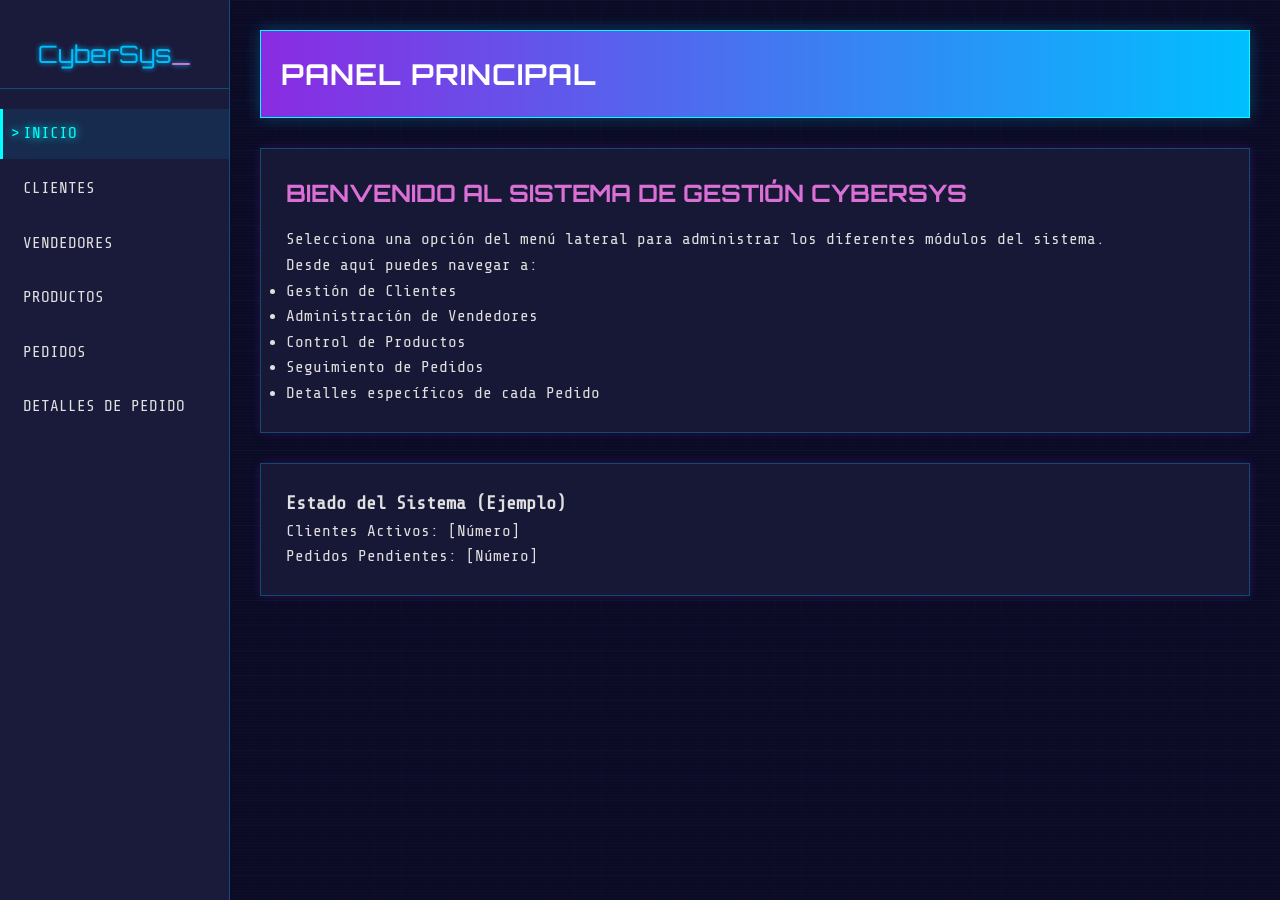
<file: Java-SpringBoot-store/front-end/index.html>
<!DOCTYPE html>
<html lang="es">
<head>
    <meta charset="UTF-8">
    <meta name="viewport" content="width=device-width, initial-scale=1.0">
    <title>CyberSys Gestión - Inicio</title>
    <link rel="stylesheet" href="css/gestion-pedidos.css">
    <link href="https://fonts.googleapis.com/css2?family=Orbitron:wght@400;700&family=Share+Tech+Mono&display=swap" rel="stylesheet">
</head>
<body>
    <div class="container">
        <div class="sidebar">
            <div class="sidebar-header">CyberSys<span class="highlight">_</span></div>
            <div class="menu-item">
                <a href="index.html" class="active">Inicio</a>
            </div>
            <div class="menu-item">
                <a href="cliente.html">Clientes</a>
            </div>
            <div class="menu-item">
                <a href="vendedores.html">Vendedores</a>
            </div>
            <div class="menu-item">
                <a href="productos.html">Productos</a>
            </div>
            <div class="menu-item">
                <a href="pedidos.html">Pedidos</a>
            </div>
            <div class="menu-item">
                <a href="detalles-pedido.html">Detalles de Pedido</a>
            </div>
            </div>

        <div class="main-content">
            <div class="header">
                <h1>Panel Principal</h1>
            </div>
            <div class="card">
                <h2>Bienvenido al Sistema de Gestión CyberSys</h2>
                <p>Selecciona una opción del menú lateral para administrar los diferentes módulos del sistema.</p>
                <p>Desde aquí puedes navegar a:</p>
                <ul>
                    <li>Gestión de Clientes</li>
                    <li>Administración de Vendedores</li>
                    <li>Control de Productos</li>
                    <li>Seguimiento de Pedidos</li>
                    <li>Detalles específicos de cada Pedido</li>
                </ul>
                </div>
            <div class="card">
                <h3>Estado del Sistema (Ejemplo)</h3>
                <p>Clientes Activos: [Número]</p>
                <p>Pedidos Pendientes: [Número]</p>
                </div>
        </div>
    </div>
    </body>
</html>
</file>
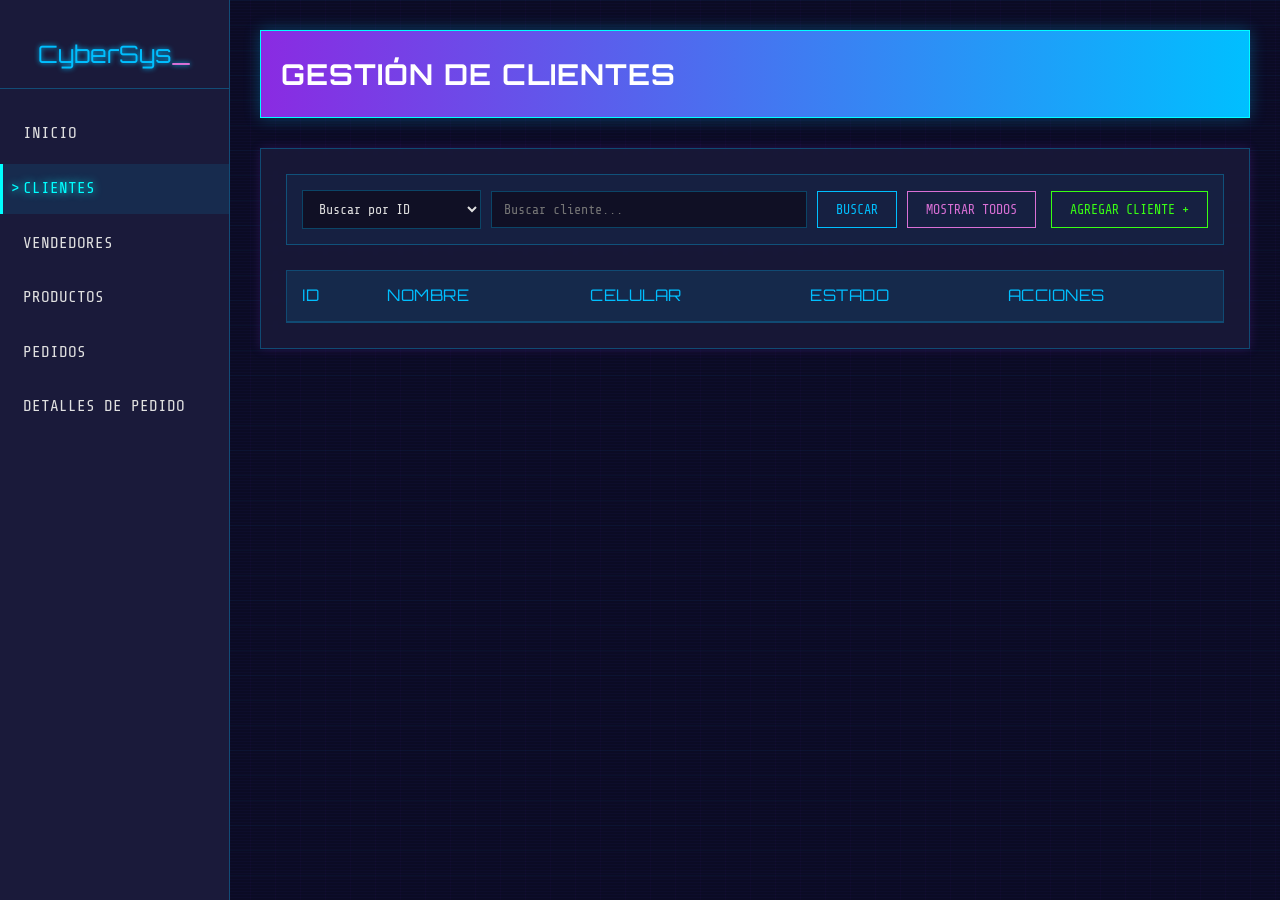
<file: Java-SpringBoot-store/front-end/cliente.html>
<!DOCTYPE html>
<html lang="es">
<head>
    <meta charset="UTF-8">
    <meta name="viewport" content="width=device-width, initial-scale=1.0">
    <title>CyberSys Gestión - Clientes</title>
    <link rel="stylesheet" href="css/gestion-pedidos.css">
    <link href="https://fonts.googleapis.com/css2?family=Orbitron:wght@400;700&family=Share+Tech+Mono&display=swap" rel="stylesheet">
</head>
<body>
    <div class="container">
        <div class="sidebar">
            <div class="sidebar-header">CyberSys<span class="highlight">_</span></div>
            <div class="menu-item">
                <a href="index.html">Inicio</a>
            </div>
            <div class="menu-item">
                <a href="cliente.html" class="active">Clientes</a>
            </div>
            <div class="menu-item">
                <a href="vendedores.html">Vendedores</a>
            </div>
            <div class="menu-item">
                <a href="productos.html">Productos</a>
            </div>
            <div class="menu-item">
                <a href="pedidos.html">Pedidos</a>
            </div>
            <div class="menu-item">
                <a href="detalles-pedido.html">Detalles de Pedido</a>
            </div>
        </div>

        <div class="main-content">
            <div class="header">
                <h1>Gestión de Clientes</h1>
            </div>
            <div class="card">
                <div class="search-container">
                    <form id="search-form" class="search-form">
                        <select id="search-type" class="search-select">
                            <option value="id">Buscar por ID</option>
                            <option value="name">Buscar por Nombre</option>
                            <option value="phone">Buscar por Teléfono</option>
                        </select>
                        <input type="text" id="search-input" class="search-input" placeholder="Buscar cliente...">
                        <button type="submit" class="btn btn-primary">Buscar</button>
                        <button type="button" class="btn btn-secondary" onclick="fetchActiveClients()">Mostrar Todos</button>
                    </form>
                    <button class="btn btn-success" id="add-client">Agregar Cliente +</button>
                </div>

                <div class="table-responsive">
                    <table>
                        <thead>
                            <tr>
                                <th>ID</th>
                                <th>Nombre</th>
                                <th>Celular</th>
                                <th>Estado</th>
                                <th>Acciones</th>
                            </tr>
                        </thead>
                        <tbody id="client-list">
                            </tbody>
                    </table>
                </div>
            </div>

            <div id="add-client-modal" class="modal">
                <div class="modal-content">
                    <span class="close" onclick="toggleForm()">&times;</span>
                    <h3 id="titulo">Agregar Nuevo Cliente</h3>
                    <form id="client-form" class="form">
                        <input type="hidden" id="client-id" name="client-id">
                        <div class="form-group">
                            <label for="name">Nombre:</label>
                            <input type="text" id="name" name="name" placeholder="Ingrese el nombre" required>
                        </div>
                        <div class="form-group">
                            <label for="phone">Teléfono:</label>
                            <input type="text" id="phone" name="phone" placeholder="Ingrese el teléfono" required>
                        </div>
                        <div class="form-actions">
                            <button type="submit" class="btn btn-primary" id="submit-btn">Guardar</button>
                            <button type="button" class="btn btn-secondary" onclick="toggleForm()">Cancelar</button>
                        </div>
                    </form>
                </div>
            </div>
        </div>
    </div>

    <script src="Js/clientes.js"></script>
</body>
</html>
</file>
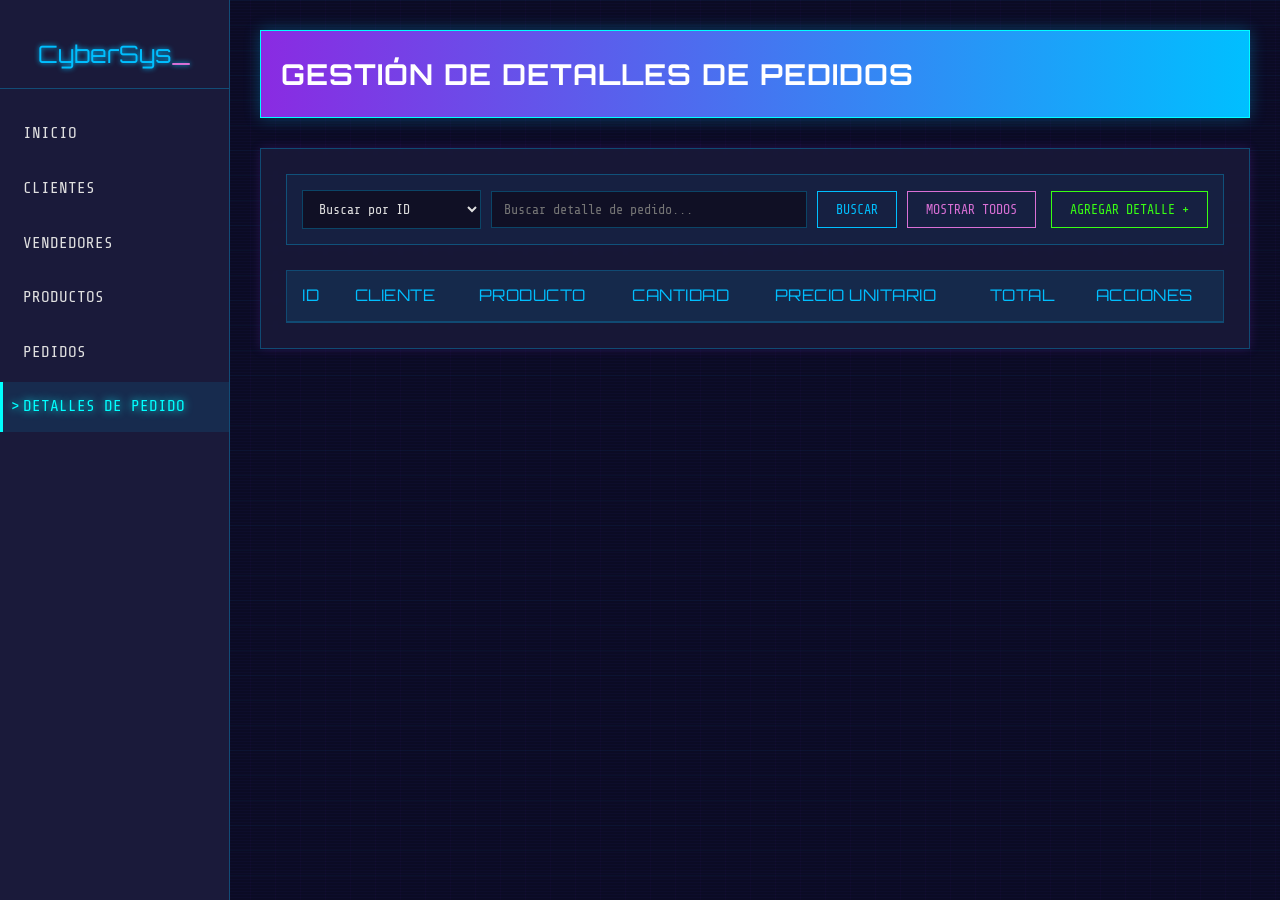
<file: Java-SpringBoot-store/front-end/detalles-pedido.html>
<!DOCTYPE html>
<html lang="es">
<head>
    <meta charset="UTF-8">
    <meta name="viewport" content="width=device-width, initial-scale=1.0">
    <title>CyberSys Gestión - Detalles de Pedido</title>
    <link rel="stylesheet" href="css/gestion-pedidos.css">
    <link href="https://fonts.googleapis.com/css2?family=Orbitron:wght@400;700&family=Share+Tech+Mono&display=swap" rel="stylesheet">
</head>
<body>
    <div class="container">
        <div class="sidebar">
            <div class="sidebar-header">CyberSys<span class="highlight">_</span></div>
            <div class="menu-item">
                <a href="index.html">Inicio</a>
            </div>
            <div class="menu-item">
                <a href="cliente.html">Clientes</a>
            </div>
            <div class="menu-item">
                <a href="vendedores.html">Vendedores</a>
            </div>
            <div class="menu-item">
                <a href="productos.html">Productos</a>
            </div>
            <div class="menu-item">
                <a href="Pedidos.html">Pedidos</a>
            </div>
            <div class="menu-item">
                <a href="detalles-pedido.html" class="active">Detalles de Pedido</a>
            </div>
        </div>

        <div class="main-content">
            <div class="header">
                <h1>Gestión de Detalles de Pedidos</h1>
            </div>
            <div class="card">
                <div class="search-container">
                    <form id="search-form" class="search-form">
                        <select id="search-type" class="search-select">
                            <option value="id">Buscar por ID</option>
                            <option value="product">Buscar por Producto</option>
                        </select>
                        <input type="text" id="search-input" class="search-input" placeholder="Buscar detalle de pedido...">
                        <button type="submit" class="btn btn-primary">Buscar</button>
                        <button type="button" id="loadOrderProductsButton" class="btn btn-secondary" onclick="loadOrderProducts()">Mostrar Todos</button>
                    </form>
                    <button class="btn btn-success" id="addOrderProductButton">Agregar Detalle +</button>
                    </div>

                <div class="table-responsive">
                    <table>
                        <thead>
                            <tr>
                                <th>ID</th>
                                <th>Cliente</th> <th>Producto</th>
                                <th>Cantidad</th>
                                <th>Precio Unitario</th>
                                <th>Total</th>
                                <th>Acciones</th>
                            </tr>
                        </thead>
                        <tbody id="orderProductsTableBody">
                            </tbody>
                    </table>
                </div>
            </div>

            <div id="orderProductModal" class="modal">
                <div class="modal-content">
                    <span class="close" id="closeModal">&times;</span>
                    <h3 id="modalTitle">Agregar Nuevo Detalle de Pedido</h3>
                    <form id="orderProductForm" class="form">
                        <input type="hidden" id="orderProductId" name="orderProductId">
                        <div class="form-group">
                            <label for="order">ID del Pedido:</label>
                            <input type="number" id="order" name="order" required>
                        </div>
                        <div class="form-group">
                            <label for="product">ID del Producto:</label>
                            <input type="number" id="product" name="product" required>
                        </div>
                        <div class="form-group">
                            <label for="quantity">Cantidad:</label>
                            <input type="number" id="quantity" name="quantity" min="1" required>
                        </div>
                        <div class="form-group">
                            <label for="price">Precio Unitario:</label>
                            <input type="number" id="price" name="price" step="0.01" min="0" required>
                        </div>
                        <div class="form-actions">
                            <button type="button" id="saveButton" class="btn btn-primary">Guardar</button>
                            <button type="button" id="cancelOrderProductButton" class="btn btn-secondary">Cancelar</button>
                        </div>
                    </form>
                </div>
            </div>
        </div>
    </div>

    <script src="Js/orderProduct.js"></script>
</body>
</html>
</file>
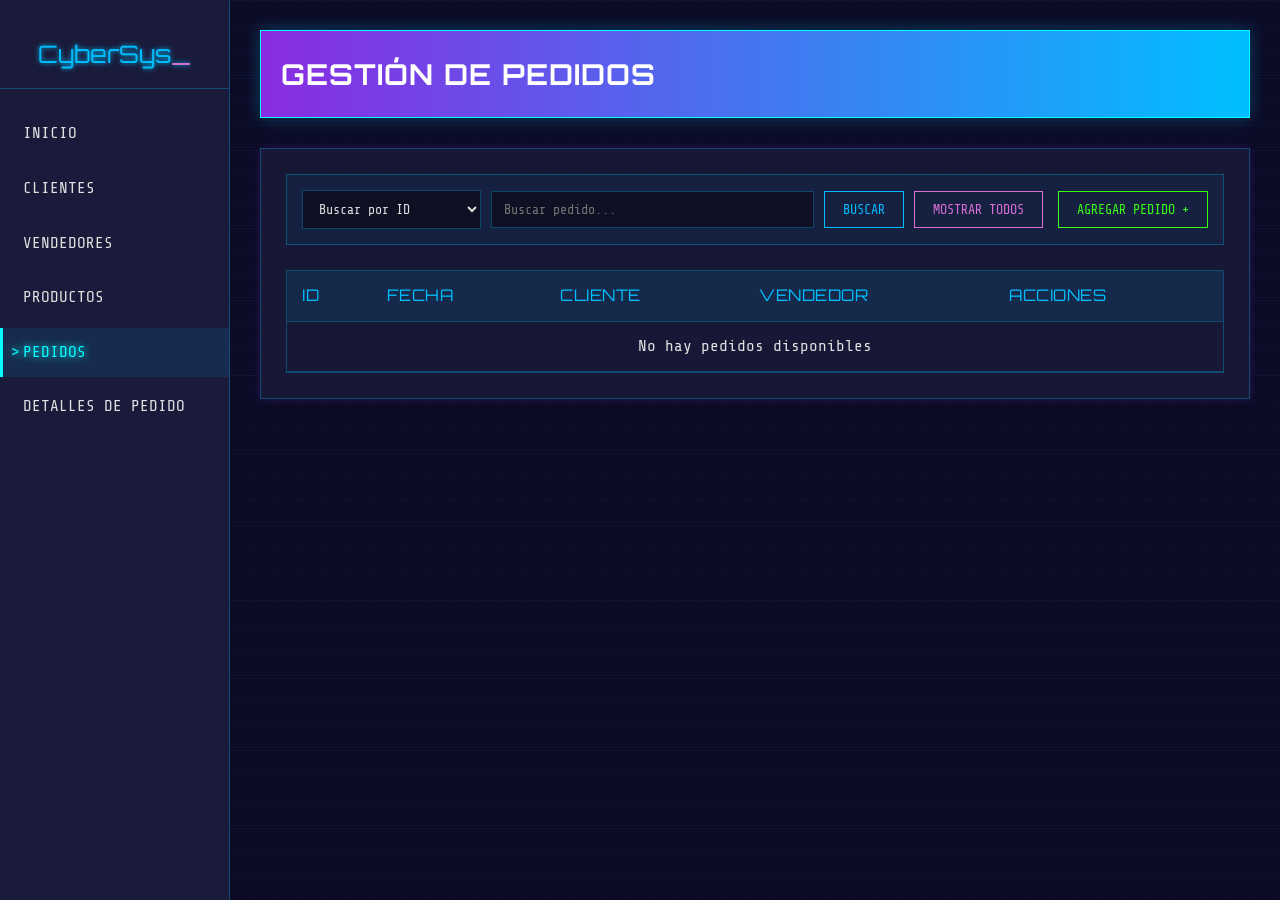
<file: Java-SpringBoot-store/front-end/pedidos.html>
<!DOCTYPE html>
<html lang="es">
<head>
    <meta charset="UTF-8">
    <meta name="viewport" content="width=device-width, initial-scale=1.0">
    <title>CyberSys Gestión - Pedidos</title>
    <link rel="stylesheet" href="css/gestion-pedidos.css">
    <link href="https://fonts.googleapis.com/css2?family=Orbitron:wght@400;700&family=Share+Tech+Mono&display=swap" rel="stylesheet">
</head>
<body>
    <div class="container">
        <div class="sidebar">
            <div class="sidebar-header">CyberSys<span class="highlight">_</span></div>
            <div class="menu-item">
                <a href="index.html">Inicio</a>
            </div>
            <div class="menu-item">
                <a href="cliente.html">Clientes</a>
            </div>
            <div class="menu-item">
                <a href="vendedores.html">Vendedores</a>
            </div>
            <div class="menu-item">
                <a href="productos.html">Productos</a>
            </div>
            <div class="menu-item">
                <a href="pedidos.html" class="active">Pedidos</a>
            </div>
            <div class="menu-item">
                <a href="detalles-pedido.html">Detalles de Pedido</a>
            </div>
        </div>

        <div class="main-content">
            <div class="header">
                <h1>Gestión de Pedidos</h1>
            </div>
            <div class="card">
                <div class="search-container">
                    <form id="search-form" class="search-form">
                        <select id="search-type" class="search-select">
                            <option value="id">Buscar por ID</option>
                            <option value="client">Buscar por Cliente</option>
                            <option value="seller">Buscar por Vendedor</option>
                        </select>
                        <input type="text" id="search-input" class="search-input" placeholder="Buscar pedido...">
                        <button type="submit" class="btn btn-primary">Buscar</button>
                        <button type="button" id="loadPedidosButton" class="btn btn-secondary">Mostrar Todos</button>
                    </form>
                    <button class="btn btn-success" id="addPedidoButton">Agregar Pedido +</button>
                </div>

                <div class="table-responsive">
                    <table>
                        <thead>
                            <tr>
                                <th>ID</th>
                                <th>Fecha</th>
                                <th>Cliente</th>
                                <th>Vendedor</th>
                                <th>Acciones</th>
                            </tr>
                        </thead>
                        <tbody id="pedidosTableBody">
                            </tbody>
                    </table>
                </div>
            </div>

            <div id="pedidoModal" class="modal">
                <div class="modal-content">
                    <span class="close" id="closeModal">&times;</span>
                    <h3 id="modalTitle">Agregar Nuevo Pedido</h3>
                    <form id="pedidoForm" class="form">
                        <input type="hidden" id="pedidoId" name="pedidoId">
                        <div class="form-group">
                            <label for="client">Cliente:</label>
                            <select id="client" name="client" required>
                                <option value="">Seleccione un cliente</option>
                                </select>
                        </div>
                        <div class="form-group">
                            <label for="seller">Vendedor:</label>
                            <select id="seller" name="seller" required>
                                <option value="">Seleccione un vendedor</option>
                                </select>
                        </div>
                        <div class="form-group">
                            <label for="dateOrder">Fecha:</label>
                            <input type="date" id="dateOrder" name="dateOrder" required>
                        </div>
                        <div class="form-actions">
                            <button type="submit" class="btn btn-primary">Guardar</button>
                            <button type="button" id="cancelPedidoButton" class="btn btn-secondary">Cancelar</button>
                        </div>
                    </form>
                </div>
            </div>
        </div>
    </div>

    <script src="Js/orders.js"></script>
</body>
</html>
</file>
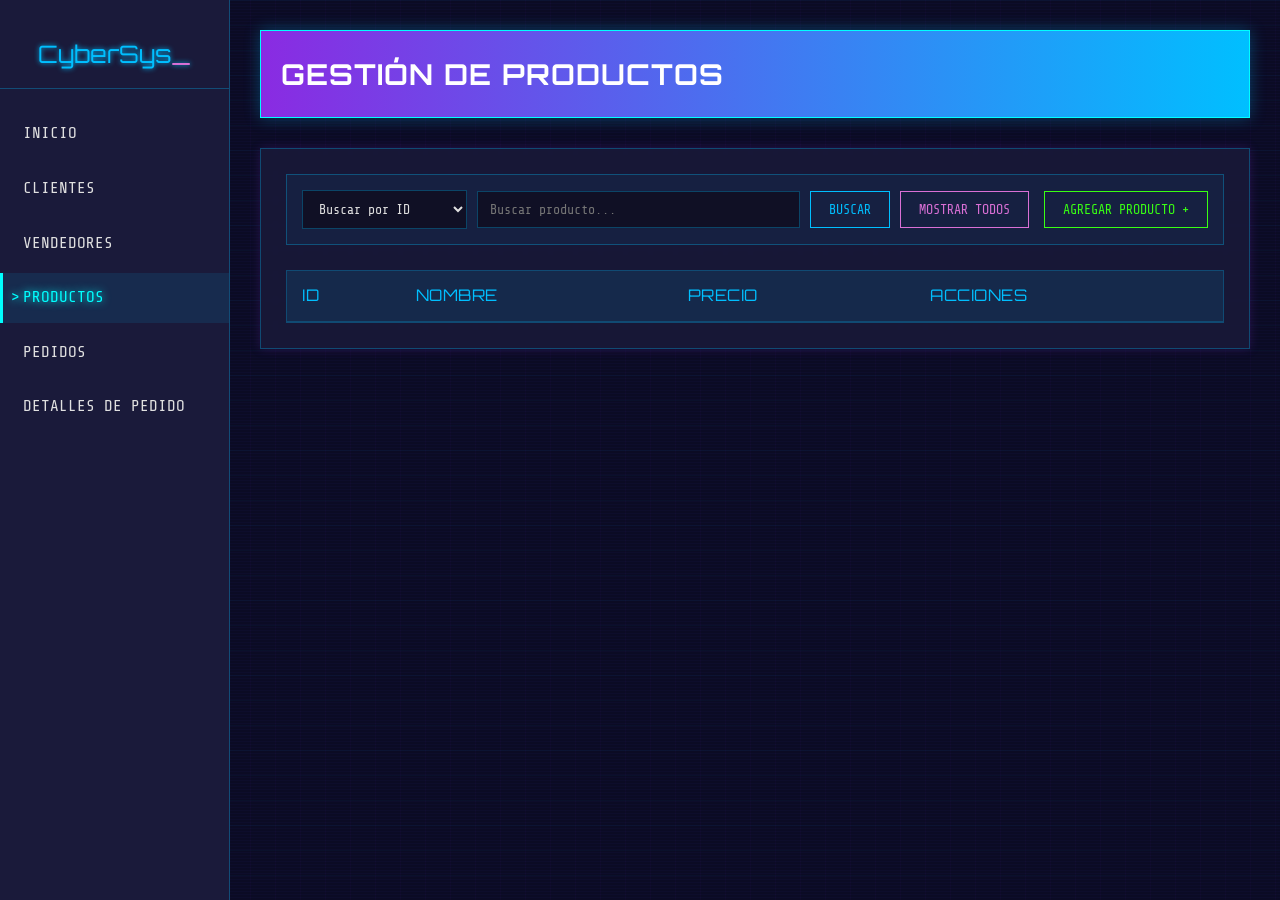
<file: Java-SpringBoot-store/front-end/productos.html>
<!DOCTYPE html>
<html lang="es">
<head>
    <meta charset="UTF-8">
    <meta name="viewport" content="width=device-width, initial-scale=1.0">
    <title>CyberSys Gestión - Productos</title>
    <link rel="stylesheet" href="css/gestion-pedidos.css">
    <link href="https://fonts.googleapis.com/css2?family=Orbitron:wght@400;700&family=Share+Tech+Mono&display=swap" rel="stylesheet">
</head>
<body>
    <div class="container">
        <div class="sidebar">
            <div class="sidebar-header">CyberSys<span class="highlight">_</span></div>
            <div class="menu-item">
                <a href="index.html">Inicio</a>
            </div>
            <div class="menu-item">
                <a href="cliente.html">Clientes</a>
            </div>
            <div class="menu-item">
                <a href="vendedores.html">Vendedores</a>
            </div>
            <div class="menu-item">
                <a href="productos.html" class="active">Productos</a>
            </div>
            <div class="menu-item">
                <a href="pedidos.html">Pedidos</a>
            </div>
            <div class="menu-item">
                <a href="detalles-pedido.html">Detalles de Pedido</a>
            </div>
        </div>

        <div class="main-content">
        <div class="header">
                <h1>Gestión de Productos</h1>
            </div>
            <div class="card">
                <div class="search-container">
                    <form id="search-form" class="search-form">
                        <select id="search-type" class="search-select">
                            <option value="id">Buscar por ID</option>
                            <option value="name">Buscar por Nombre</option>
                            <option value="price">Buscar por Precio</option>
                        </select>
                        <input type="text" id="search-input" class="search-input" placeholder="Buscar producto...">
                        <button type="submit" class="btn btn-primary">Buscar</button>
                        <button type="button" class="btn btn-secondary" onclick="fetchProducts()">Mostrar Todos</button>
                    </form>
                    <button class="btn btn-success" id="add-product">Agregar Producto +</button>
                </div>

                <div class="table-responsive">
                    <table>
                        <thead>
                            <tr>
                                <th>ID</th>
                                <th>Nombre</th>
                                <th>Precio</th>
                                <th>Acciones</th>
                            </tr>
                        </thead>
                        <tbody id="product-list">
                            </tbody>
                    </table>
                </div>
            </div>

            <div id="add-product-modal" class="modal">
                <div class="modal-content">
                    <span class="close" onclick="toggleForm()">&times;</span>
                    <h3>Agregar Nuevo Producto</h3>
                    <form id="product-form" class="form">
                        <input type="hidden" id="product-id" name="product-id">
                        <div class="form-group">
                            <label for="name">Nombre:</label>
                            <input type="text" id="name" name="name" placeholder="Ingrese el nombre" required>
                        </div>
                        <div class="form-group">
                            <label for="price">Precio:</label>
                            <input type="number" step="0.01" id="price" name="price" placeholder="Ingrese el precio" required>
                        </div>
                        <div class="form-actions">
                            <button type="submit" class="btn btn-primary">Guardar</button>
                            <button type="button" class="btn btn-secondary" onclick="toggleForm()">Cancelar</button>
                        </div>
                    </form>
                </div>
            </div>
        </div>
    </div>

    <script src="Js/product.js"></script>
</body>
</html>
</file>
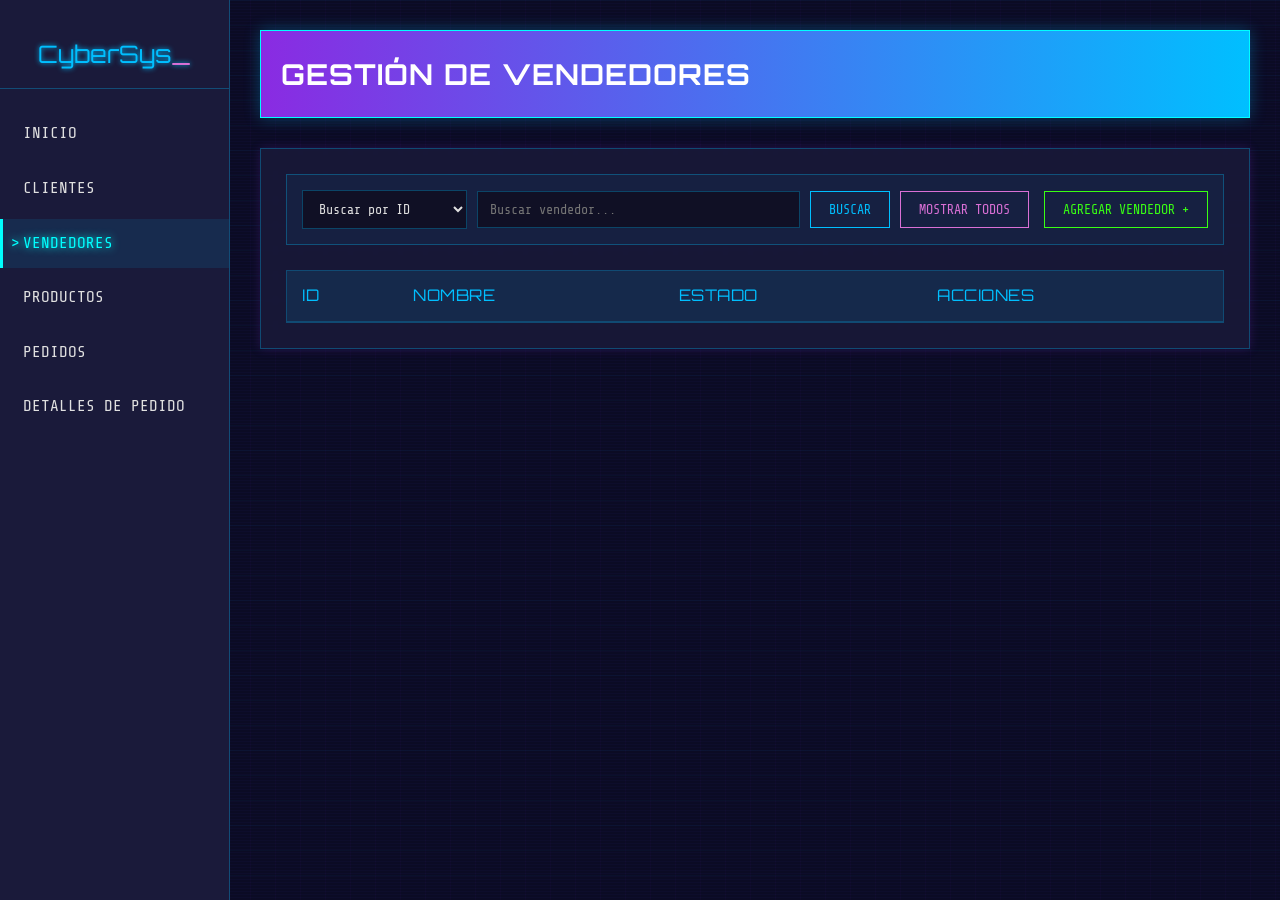
<file: Java-SpringBoot-store/front-end/vendedores.html>
<!DOCTYPE html>
<html lang="es">
<head>
    <meta charset="UTF-8">
    <meta name="viewport" content="width=device-width, initial-scale=1.0">
    <title>CyberSys Gestión - Vendedores</title>
    <link rel="stylesheet" href="css/gestion-pedidos.css">
    <link href="https://fonts.googleapis.com/css2?family=Orbitron:wght@400;700&family=Share+Tech+Mono&display=swap" rel="stylesheet">
</head>
<body>
    <div class="container">
        <div class="sidebar">
            <div class="sidebar-header">CyberSys<span class="highlight">_</span></div>
            <div class="menu-item">
                <a href="index.html">Inicio</a>
            </div>
            <div class="menu-item">
                <a href="cliente.html">Clientes</a>
            </div>
            <div class="menu-item">
                <a href="vendedores.html" class="active">Vendedores</a>
            </div>
            <div class="menu-item">
                <a href="productos.html">Productos</a>
            </div>
            <div class="menu-item">
                <a href="pedidos.html">Pedidos</a>
            </div>
            <div class="menu-item">
                <a href="detalles-pedido.html">Detalles de Pedido</a>
            </div>
        </div>

        <div class="main-content">
            <div class="header">
                <h1>Gestión de Vendedores</h1>
            </div>
            <div class="card">
                <div class="search-container">
                    <form id="search-form" class="search-form">
                        <select id="search-type" class="search-select">
                            <option value="id">Buscar por ID</option>
                            <option value="name">Buscar por Nombre</option>
                        </select>
                        <input type="text" id="search-input" class="search-input" placeholder="Buscar vendedor...">
                        <button type="submit" class="btn btn-primary">Buscar</button>
                        <button type="button" class="btn btn-secondary" onclick="fetchTraders()">Mostrar Todos</button>
                    </form>
                    <button class="btn btn-success" id="add-trader">Agregar Vendedor +</button>
                </div>

                <div class="table-responsive">
                    <table>
                        <thead>
                            <tr>
                                <th>ID</th>
                                <th>Nombre</th>
                                <th>Estado</th>
                                <th>Acciones</th>
                            </tr>
                        </thead>
                        <tbody id="traders-list">
                            </tbody>
                    </table>
                </div>
            </div>

            <div id="add-trader-modal" class="modal">
                <div class="modal-content">
                    <span class="close" onclick="toggleTraderForm()">&times;</span>
                    <h3 id="titulo-trader">Agregar Nuevo Vendedor</h3>
                    <form id="trader-form" class="form">
                        <input type="hidden" id="trader-id" name="trader-id">
                        <div class="form-group">
                            <label for="trader-name">Nombre:</label>
                            <input type="text" id="trader-name" name="trader-name" placeholder="Ingrese el nombre" required>
                        </div>
                        <div class="form-actions">
                            <button type="submit" class="btn btn-primary" id="submit-trader-btn">Guardar</button>
                            <button type="button" class="btn btn-secondary" onclick="toggleTraderForm()">Cancelar</button>
                        </div>
                    </form>
                </div>
            </div>
        </div>
    </div>

    <script src="Js/trader.js"></script>
</body>
</html>
</file>
<file: Java-SpringBoot-store/front-end/css/gestion-pedidos.css>
/* --- Reset y Variables --- */
:root {
    --bg-color-dark: #0d0d2b; /* Azul muy oscuro casi negro */
    --bg-color-medium: #1a1a3a; /* Azul oscuro */
    --bg-color-light: #2a2a4a; /* Azul grisáceo */
    --primary-purple: #8A2BE2; /* Azul Violeta */
    --secondary-purple: #DA70D6; /* Orquídea */
    --primary-blue: #00BFFF; /* Azul Cielo Profundo */
    --secondary-blue: #4169E1; /* Azul Real */
    --neon-magenta: #ff00ff;
    --neon-cyan: #00ffff;
    --text-color: #e0e0e0; /* Blanco grisáceo */
    --text-highlight: #ffffff;
    --border-color: rgba(0, 191, 255, 0.3); /* Azul Cielo translúcido */
    --input-bg: #101025; /* Azul muy oscuro para inputs */
    --card-bg: rgba(26, 26, 58, 0.85); /* Azul oscuro translúcido */
    --modal-bg: rgba(13, 13, 43, 0.95); /* Azul muy oscuro casi opaco */
    --danger-color: #ff4d4d; /* Rojo neón */
    --warning-color: #ffa500; /* Naranja neón */
    --success-color: #39ff14; /* Verde neón */

    --font-primary: 'Orbitron', sans-serif;
    --font-secondary: 'Share Tech Mono', monospace;
}

* {
    margin: 0;
    padding: 0;
    box-sizing: border-box;
}

html {
    scroll-behavior: smooth;
}

body {
    background-color: var(--bg-color-dark);
    color: var(--text-color);
    font-family: var(--font-secondary);
    line-height: 1.6;
    overflow-x: hidden;
    background-image:
        linear-gradient(rgba(0, 191, 255, 0.04) 1px, transparent 1px), /* Grid azul */
        linear-gradient(90deg, rgba(138, 43, 226, 0.04) 1px, transparent 1px); /* Grid morado */
    background-size: 25px 25px;
    position: relative;
}

/* --- Efecto Scanlines Sutil --- */
body::after {
    content: '';
    position: fixed;
    top: 0;
    left: 0;
    width: 100%;
    height: 100%;
    background: linear-gradient(rgba(18, 16, 16, 0) 50%, rgba(0, 0, 0, 0.15) 50%);
    background-size: 100% 3px;
    z-index: -1;
    pointer-events: none;
    animation: scanline-animation 0.2s linear infinite;
}

@keyframes scanline-animation {
    0% { background-position: 0 0; }
    100% { background-position: 0 3px; }
}

/* --- Layout Principal y Contenedor --- */
.container {
    display: flex;
    min-height: 100vh;
}

/* --- Sidebar (Navegación) --- */
.sidebar {
    width: 230px;
    background-color: var(--bg-color-medium);
    border-right: 1px solid var(--border-color);
    display: flex;
    flex-direction: column;
    padding: 20px 0;
    position: fixed;
    height: 100%;
    z-index: 1000;
    transition: transform 0.3s ease-in-out;
}

.sidebar-header {
    padding: 15px 20px;
    margin-bottom: 20px;
    text-align: center;
    font-family: var(--font-primary);
    font-size: 1.5em;
    color: var(--primary-blue);
    text-shadow: 0 0 5px var(--primary-blue);
    border-bottom: 1px solid var(--border-color);
}

.sidebar-header .highlight {
    color: var(--secondary-purple);
    animation: blink 1.2s step-end infinite;
}

@keyframes blink {
50% { opacity: 0; }
}

.menu-item {
    margin-bottom: 5px;
}

.menu-item a {
    color: var(--text-color);
    text-decoration: none;
    display: block;
    padding: 12px 20px;
    font-family: var(--font-secondary);
    text-transform: uppercase;
    position: relative;
    transition: color 0.3s ease, background-color 0.3s ease, text-shadow 0.3s ease;
    border-left: 3px solid transparent;
}

.menu-item a::before { /* Efecto hover sutil */
    content: '>';
    position: absolute;
    left: 8px;
    opacity: 0;
    transition: opacity 0.3s ease;
    color: var(--neon-cyan);
}

.menu-item a:hover,
.menu-item a.active { /* Estado activo se manejará añadiendo la clase 'active' */
    background-color: rgba(0, 191, 255, 0.1);
    color: var(--neon-cyan);
    text-shadow: 0 0 8px var(--neon-cyan);
    border-left-color: var(--neon-cyan);
}

.menu-item a:hover::before,
.menu-item a.active::before {
    opacity: 1;
}

/* --- Contenido Principal --- */
.main-content {
    flex: 1;
    padding: 30px;
    margin-left: 230px; /* Mismo ancho que el sidebar */
    transition: margin-left 0.3s ease-in-out;
}

/* --- Header de Sección --- */
.header { /* Estilo para el div .header dentro de cada sección */
    background: linear-gradient(90deg, var(--primary-purple), var(--primary-blue));
    color: var(--text-highlight);
    padding: 20px;
    margin-bottom: 30px;
    border: 1px solid var(--neon-cyan);
    box-shadow: 0 0 15px rgba(0, 191, 255, 0.3);
}

.header h1 {
    font-family: var(--font-primary);
    font-size: 1.8em;
    text-transform: uppercase;
    letter-spacing: 1px;
    margin: 0;
}

/* --- Cards --- */
.card {
    background-color: var(--card-bg);
    border: 1px solid var(--border-color);
    padding: 25px;
    margin-bottom: 30px;
    box-shadow: 0 0 10px rgba(138, 43, 226, 0.2); /* Sombra morada sutil */
    backdrop-filter: blur(2px);
}

.card h2 { /* Para el h2 de bienvenida en index.html */
    font-family: var(--font-primary);
    color: var(--secondary-purple);
    margin-bottom: 15px;
    text-transform: uppercase;
}

/* --- Formulario de Búsqueda y Toolbar --- */
.search-container { /* Contenedor del formulario de búsqueda */
    display: flex;
    justify-content: space-between; /* Ajusta según necesidad */
    align-items: center;
    flex-wrap: wrap;
    gap: 15px;
    margin-bottom: 25px;
    padding: 15px;
    background-color: rgba(0, 191, 255, 0.05);
    border: 1px solid var(--border-color);
}

.search-form {
    display: flex;
    gap: 10px;
    align-items: center;
    flex-grow: 1;
    min-width: 300px;
}

/* --- Formularios y Entradas --- */
.search-input,
.search-select,
.form-group input,
.form-group select {
    background-color: var(--input-bg);
    border: 1px solid var(--border-color);
    color: var(--text-color);
    padding: 10px 12px;
    font-family: var(--font-secondary);
    transition: border-color 0.3s ease, box-shadow 0.3s ease;
    outline: none;
    border-radius: 0; /* Estilo más angular */
}

.search-input:focus,
.search-select:focus,
.form-group input:focus,
.form-group select:focus {
    border-color: var(--neon-cyan);
    box-shadow: 0 0 8px var(--neon-cyan);
}

.search-input {
    flex-grow: 1;
}

.form-group label {
    display: block;
    margin-bottom: 8px;
    color: var(--primary-blue);
    font-size: 0.9em;
    text-transform: uppercase;
}

/* --- Botones --- */
.btn {
    background: none;
    border: 1px solid var(--primary-blue);
    color: var(--primary-blue);
    padding: 10px 18px;
    cursor: pointer;
    font-family: var(--font-secondary);
    text-transform: uppercase;
    transition: background-color 0.3s ease, color 0.3s ease, box-shadow 0.3s ease, transform 0.2s ease;
    position: relative;
    overflow: hidden;
    border-radius: 0; /* Estilo angular */
}

.btn:hover {
    background-color: rgba(0, 191, 255, 0.15);
    box-shadow: 0 0 12px var(--primary-blue);
    color: var(--neon-cyan);
    transform: translateY(-2px);
}

.btn:active {
    transform: translateY(0);
}

/* Colores específicos de botones */
.btn-primary { /* Buscar, Guardar */
    border-color: var(--primary-blue);
    color: var(--primary-blue);
}
.btn-primary:hover {
    background-color: var(--primary-blue);
    color: var(--bg-color-dark);
}

.btn-secondary { /* Mostrar Todos, Cancelar */
    border-color: var(--secondary-purple);
    color: var(--secondary-purple);
}
.btn-secondary:hover {
    background-color: var(--secondary-purple);
    color: var(--bg-color-dark);
    box-shadow: 0 0 12px var(--secondary-purple);
}

.btn-success { /* Agregar */
    border-color: var(--success-color);
    color: var(--success-color);
}
.btn-success:hover {
    background-color: var(--success-color);
    color: var(--bg-color-dark);
    box-shadow: 0 0 12px var(--success-color);
}

.btn-danger { /* Eliminar */
    border-color: var(--danger-color);
    color: var(--danger-color);
}
.btn-danger:hover {
    background-color: var(--danger-color);
    color: var(--bg-color-dark);
    box-shadow: 0 0 12px var(--danger-color);
}

.btn-warning { /* Desactivar */
    border-color: var(--warning-color);
    color: var(--warning-color);
}
.btn-warning:hover {
    background-color: var(--warning-color);
    color: var(--bg-color-dark);
    box-shadow: 0 0 12px var(--warning-color);
}

/* --- Tablas --- */
.table-responsive { /* Añade este contenedor si la tabla necesita scroll */
    overflow-x: auto;
    border: 1px solid var(--border-color);
    margin-top: 20px;
}

table {
    width: 100%;
    border-collapse: collapse;
    min-width: 600px;
}

th, td {
    padding: 12px 15px;
    text-align: left;
    border-bottom: 1px solid var(--border-color);
    white-space: nowrap;
}

th {
    background-color: rgba(0, 191, 255, 0.1);
    color: var(--primary-blue);
    font-family: var(--font-primary);
    text-transform: uppercase;
    font-weight: 400;
    letter-spacing: 0.5px;
}

tr:hover {
    background-color: rgba(138, 43, 226, 0.08); /* Hover morado muy sutil */
}

td .btn { /* Botones dentro de celdas */
    padding: 5px 10px;
    font-size: 0.8em;
    margin-right: 5px;
    margin-bottom: 3px; /* Espacio si se apilan en móvil */
}

/* --- Modales --- */
.modal {
    display: none; /* Oculto por defecto */
    position: fixed;
    z-index: 2000;
    left: 0;
    top: 0;
    width: 100%;
    height: 100%;
    overflow: auto;
    background-color: rgba(0, 0, 0, 0.8);
    backdrop-filter: blur(4px);
    align-items: center; /* Centrado vertical */
    justify-content: center; /* Centrado horizontal */
    /* Asegura que el display:flex funcione para centrar */
    /* Se activa/desactiva con JS cambiando display a 'flex' o 'none' */
}

.modal-content {
    background-color: var(--modal-bg);
    margin: auto; /* Necesario para centrado con flex */
    padding: 30px;
    border: 1px solid var(--primary-purple);
    width: 90%;
    max-width: 550px;
    box-shadow: 0 0 25px var(--primary-purple);
    position: relative;
    animation: fadeInModal 0.4s ease-out;
    border-radius: 0; /* Estilo angular */
}

@keyframes fadeInModal {
    from { opacity: 0; transform: scale(0.95); }
    to { opacity: 1; transform: scale(1); }
}

.modal-content h3 {
    font-family: var(--font-primary);
    color: var(--secondary-purple);
    margin-bottom: 25px;
    text-align: center;
    text-transform: uppercase;
    border-bottom: 1px dashed var(--secondary-purple);
    padding-bottom: 10px;
}

.close { /* Botón 'X' para cerrar modal */
    color: var(--text-color);
    position: absolute;
    top: 10px;
    right: 20px;
    font-size: 32px;
    font-weight: bold;
    line-height: 1;
    transition: color 0.3s ease, transform 0.3s ease;
    cursor: pointer;
}

.close:hover,
.close:focus {
    color: var(--neon-magenta);
    text-decoration: none;
    transform: rotate(180deg);
}
.close:active {
    transform: rotate(360deg);
}
/* --- Mensajes de Éxito/Error --- */
.alert {
    padding: 15px;
    margin-bottom: 20px;
    border-radius: 5px;
    font-family: var(--font-secondary);
    font-size: 0.9em;
}
.alert-success {
    background-color: rgba(57, 255, 20, 0.1);
    color: var(--success-color);
    border: 1px solid var(--success-color);
}
.alert-error {
    background-color: rgba(255, 77, 77, 0.1);
    color: var(--danger-color);
    border: 1px solid var(--danger-color);
}
.alert-warning {
    background-color: rgba(255, 165, 0, 0.1);
    color: var(--warning-color);
    border: 1px solid var(--warning-color);
}
.alert-info {
    background-color: rgba(0, 191, 255, 0.1);
    color: var(--primary-blue);
    border: 1px solid var(--primary-blue);
}

.form-group {
    margin-bottom: 20px;
}

.form-group input,
.form-group select {
    width: 100%;
}

.form-actions {
    display: flex;
    justify-content: flex-end;
    gap: 15px;
    margin-top: 30px;
    padding-top: 15px;
    border-top: 1px solid var(--border-color);
}

/* --- Responsividad --- */

/* Ajustes para tablets y pantallas medianas */
@media (max-width: 992px) {
    .sidebar {
        transform: translateX(-100%); /* Oculto por defecto */
        /* Se necesitará JS para un botón que lo muestre/oculte */
    }

    .main-content {
        margin-left: 0; /* Ocupa todo el ancho */
    }

    /* Si se implementa un botón para mostrar/ocultar sidebar */
    /* .sidebar.open { transform: translateX(0); } */
    /* .main-content.shifted { margin-left: 230px; } */

    .header h1 {
        font-size: 1.6em;
    }

    .search-container {
        flex-direction: column;
        align-items: stretch;
    }
    .search-form {
        width: 100%;
    }
    .search-container .btn-success { /* Botón Agregar */
        width: 100%;
        text-align: center;
    }
}

/* Ajustes para móviles */
@media (max-width: 768px) {
    .header {
        padding: 15px;
        margin-bottom: 20px;
    }
    .header h1 {
        font-size: 1.4em;
    }

    .card {
        padding: 15px;
    }

    .main-content {
        padding: 20px;
    }

    th, td {
        padding: 10px 8px;
        font-size: 0.9em;
        white-space: normal; /* Permite que el texto se ajuste */
    }

    td .btn {
        display: inline-block; /* Vuelven a inline */
        margin-right: 4px;
        margin-bottom: 4px;
        padding: 4px 8px;
        font-size: 0.75em;
    }

    .modal-content {
        width: 95%;
        padding: 20px;
    }

    .modal-content h3 {
        font-size: 1.2em;
    }

    .form-actions {
        flex-direction: column;
    }
    .form-actions .btn {
        width: 100%;
        text-align: center;
    }

    /* Ocultar sidebar por completo en móvil, requiere botón toggle */
    .sidebar {
        /* Ya está oculto por transform: translateX(-100%); */
        /* Se necesita un botón para activarlo */
        box-shadow: 5px 0 15px rgba(0,0,0,0.3);
    }
     /* Estilo para cuando el sidebar esté abierto en móvil */
    /* .sidebar.open { transform: translateX(0); } */

}

/* --- Clases Utilitarias --- */
.text-center { text-align: center; }
.mb-3 { margin-bottom: 1rem; }

/* Para asegurar que los modales funcionen con display:flex */
.modal.active {
    display: flex;
}
</file>
